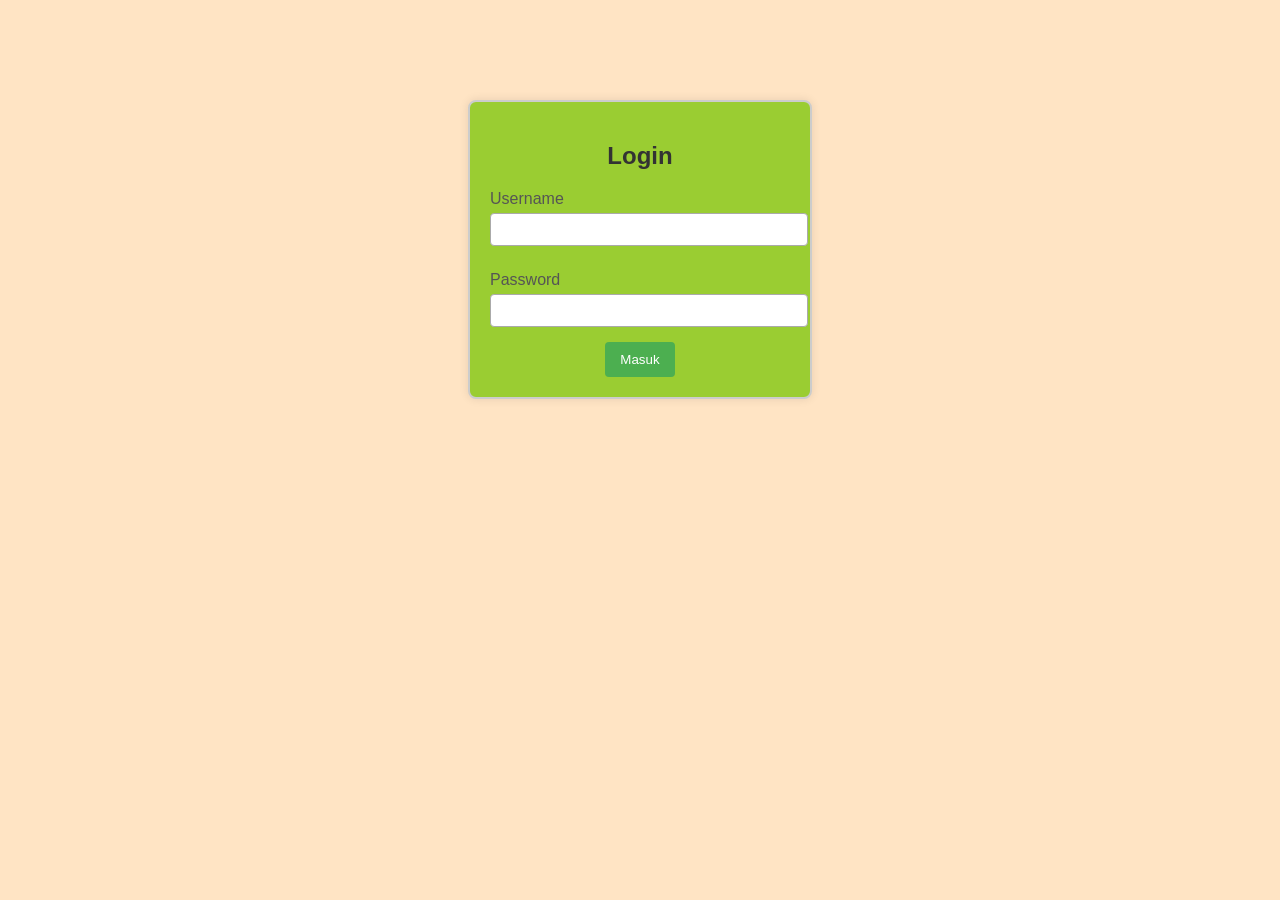
<file: index.html>
<!DOCTYPE html>
<html lang="en">
<head>
    <meta charset="UTF-8">
    <meta name="viewport" content="width=device-width, initial-scale=1.0">
    <title>Login sederhana</title>
    <link rel="stylesheet" href="style.css">
</head>
<body>
    <div class="login-container">
    <h2>Login</h2>
    <form action="dashboard.html" method="get">

        <label for="username">Username</label>
        <input type="text" id="username" name="username" required />

        <label for="password" class="form-label">Password</label>
        <input type="password" id="password" name="password" required />

        <button type="submit">Masuk</button>
    </form>
    </div>
</body>
</html>
</file>
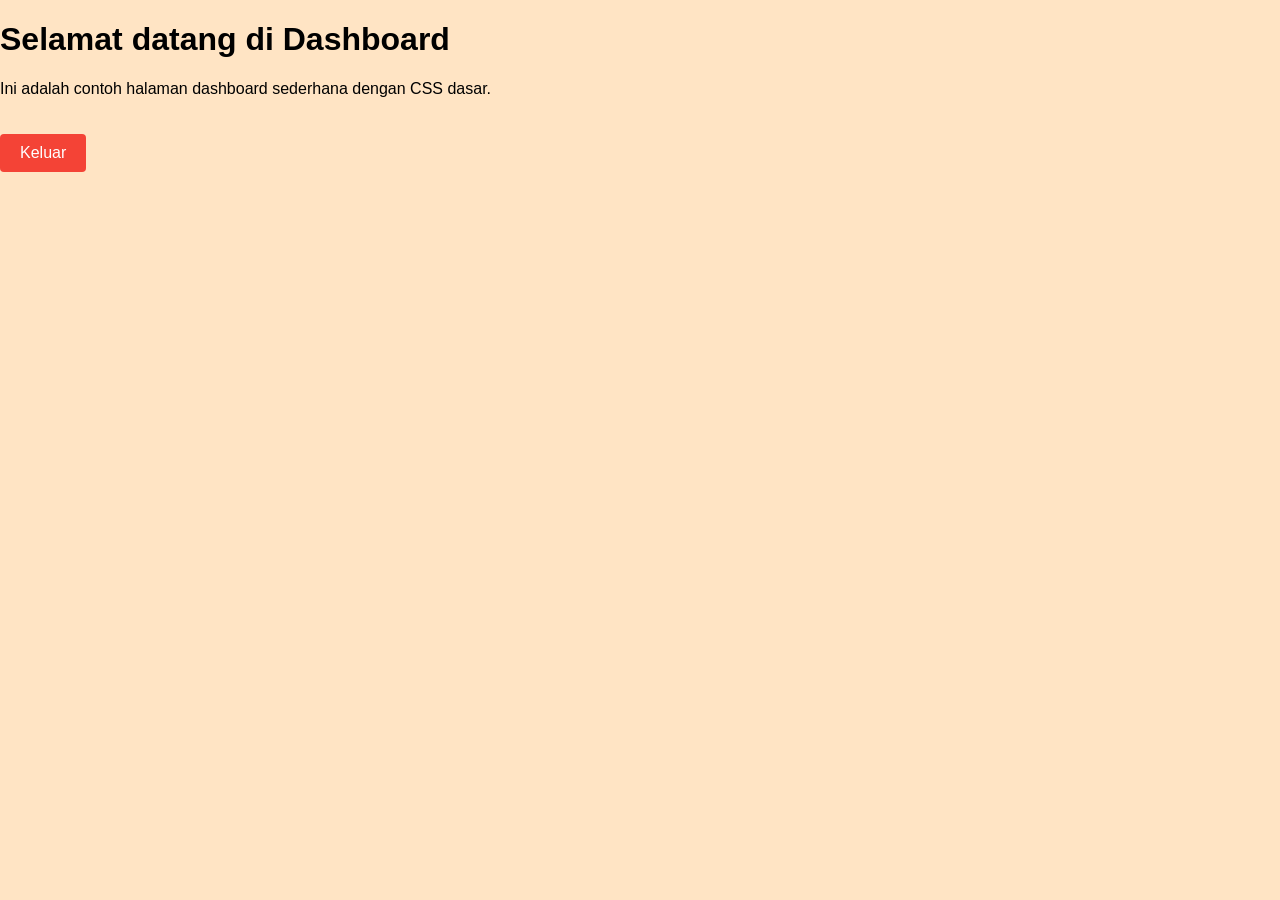
<file: dashboard.html>
<!DOCTYPE html>
<html lang="en">
<head>
    <meta charset="UTF-8">
    <meta name="viewport" content="width=device-width, initial-scale=1.0">
    <title>Dashboard</title>
    <link rel="stylesheet" href="style.css">
</head>
<body>
    <div class="dasboard">
        <h1>Selamat datang di Dashboard</h1>
        <p>Ini adalah contoh halaman dashboard sederhana dengan CSS dasar.</p>
        <a href="login.html" class="btn">Keluar</a>
    </div>
</body>
</html>
</file>
<file: style.css>
body {
    font-family: Arial, sans-serif;
    background-color: bisque;
    margin: 0;
    padding: 0;
}

.login-container {
    width: 300px;
    margin: 100px auto;
    padding: 20px;
    background-color: yellowgreen;
    border: 2px solid #ccc;
    border-radius: 8px;
    box-shadow: 0 0 10px rgba(0, 0, 0, 0.1);
    text-align: center;
}

.login-container h2 {
    color: #333;
    margin-bottom: 20px;
}

label {
    display: block;
    margin: 10px 0 5px;
    color: #555;
    text-align: left;
}

input[type="text"],
input[type="password"] {
    width: 100%;
    padding: 8px;
    margin-bottom: 15px;
    border: 1px solid #aaa;
    border-radius: 4px;
}

button {
    background-color: #4CAF50;
    color: white;
    padding: 10px 15px;
    border: none;
    border-radius: 4px;
    cursor: pointer;
}

button:hover {
    background-color: #45a049;
}

button:active {
    background-color: #3e8e41;
}

.dashboard {
    padding: 40px;
    text-align: center;
}

.btn {
    display: inline-block;
    padding: 10px 20px;
    background-color: #f44336;
    color: white;
    text-decoration: none;
    border-radius: 4px;
    margin-top: 20px;
}

.btn:hover {
    background-color: #e53935;
}

.btn:active {
    background-color: #c62828;
}
</file>
